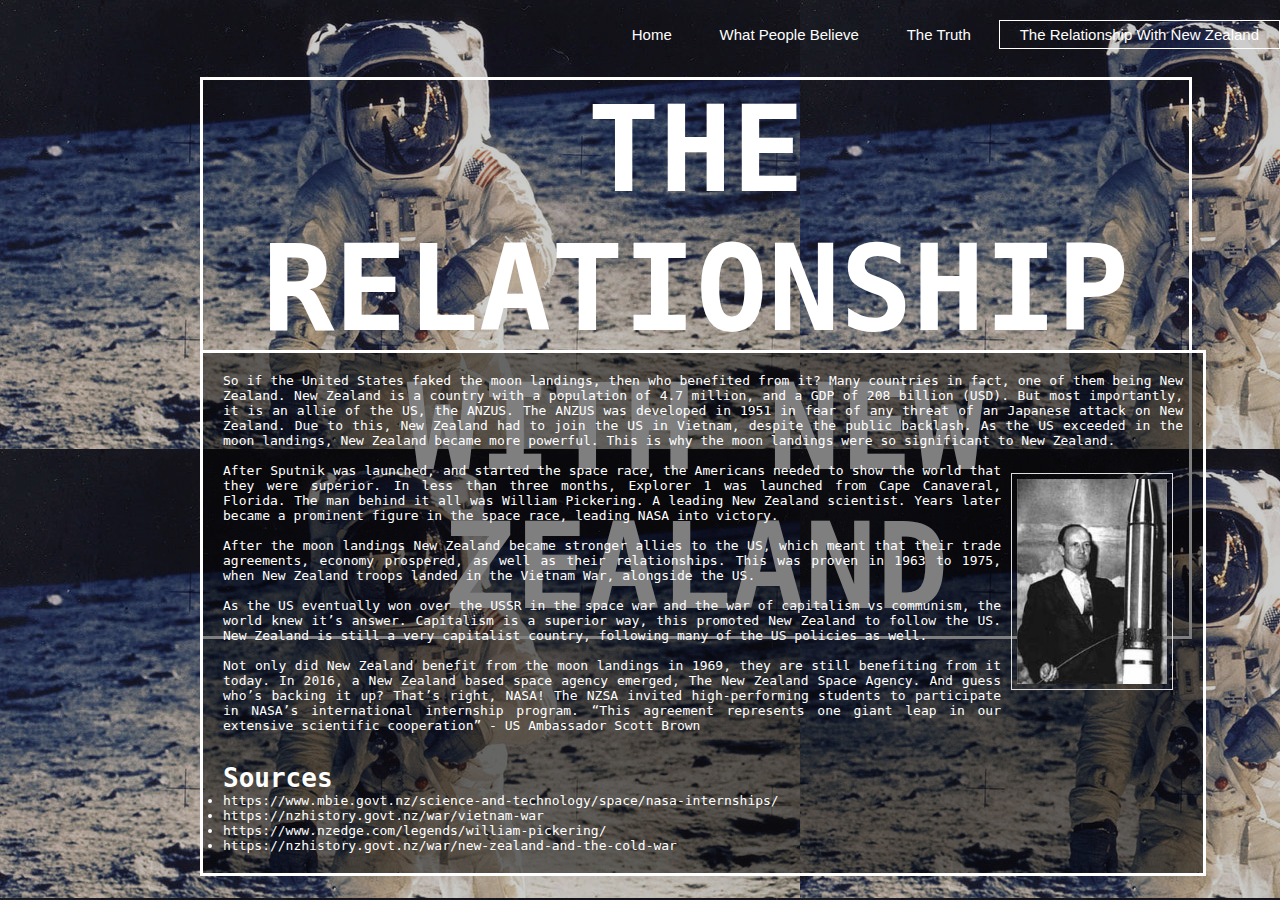
<file: The_Relationship_With_New_Zealand.html>
<!DOCTYPE html>
<html lang="en" dir="ltr">

  <head>
    <meta charset="utf-8">
    <meta name="viewport" content="width=device-width,initial scale=1">
    <meta name="author" content="Chirag Mehta">
    <title>The Moon Landings Were Faked</title>
    <link rel="stylesheet" href="./css/main.css">
  </head>

  <body>
    <header>
        <nav class="navbar">
          <ul class="navbar-nav">
            <li><a href="index.html">Home</a></li>
            <li><a href="What_People_Believe.html">What People Believe</a></li>
            <li><a href="The_Truth.html">The Truth</a></li>
            <li class="active"><a href="The_Relationship_With_New_Zealand.html">The Relationship With New Zealand</a></li>
          </ul>
        </nav>

        <section id="title">
          <div class="container">
            <h1>The Relationship With New Zealand</h1>
          </div>
        </section>

        <section id="information1">
          <div class="container">
            <p1>
              So if the United States faked the moon landings, then who benefited from it? Many countries in fact, one of them being New Zealand.
              New Zealand is a country with a population of 4.7 million, and a GDP of 208 billion (USD). But most importantly, it is an allie of the US, the ANZUS.
              The ANZUS was developed in 1951 in fear of any threat of an Japanese attack on New Zealand. Due to this, New Zealand had to join the US in Vietnam, despite the public backlash. As the US exceeded in the moon landings, New Zealand became more powerful. This is why the moon landings were so significant to New Zealand.
            </p1>
            <br>
            <img src="./img/William Pickering.jpg">
            <br>
            <p2>
              After Sputnik was launched, and started the space race, the Americans needed to show the world that they were superior. In less than three months, Explorer 1 was launched from Cape Canaveral, Florida. The man behind it all was William Pickering. A leading New Zealand scientist. Years later became a prominent figure in the space race, leading NASA into victory.
            </p2>
            <br>
            <br>
            <p3>
              After the moon landings New Zealand became stronger allies to the US, which meant that their trade agreements, economy prospered, as well as their relationships. This was proven in 1963 to 1975, when New Zealand troops landed in the Vietnam War, alongside the US.
            </p3>
            <br>
            <br>
            <p3>
              As the US eventually won over the USSR in the space war and the war of capitalism vs communism, the world knew it’s answer. Capitalism is a superior way, this promoted New Zealand to follow the US. New Zealand is still a very capitalist country, following many of the US policies as well.
            </p3>
            <br>
            <br>
            <p3>
              Not only did New Zealand benefit from the moon landings in 1969, they are still benefiting from it today. In 2016, a New Zealand based space agency emerged, The New Zealand Space Agency. And guess who’s backing it up? That’s right, NASA! The NZSA invited high-performing students to participate in NASA’s international internship program. “This agreement represents one giant leap in our extensive scientific cooperation” - US Ambassador Scott Brown
            </p3>
          </div>

          <br>
          <br>

          <ul class="sources">
            <h1>Sources</h1>
            <li><a href="https://www.mbie.govt.nz/science-and-technology/space/nasa-internships/">https://www.mbie.govt.nz/science-and-technology/space/nasa-internships/</li>
            <li><a href="https://nzhistory.govt.nz/war/vietnam-war">https://nzhistory.govt.nz/war/vietnam-war</li>
            <li><a href="https://www.nzedge.com/legends/william-pickering/">https://www.nzedge.com/legends/william-pickering/</li>
            <li><a href="https://nzhistory.govt.nz/war/new-zealand-and-the-cold-war">https://nzhistory.govt.nz/war/new-zealand-and-the-cold-war</li>
          </ul>

        </section>
      </header>
  </body>
</html>
</file>
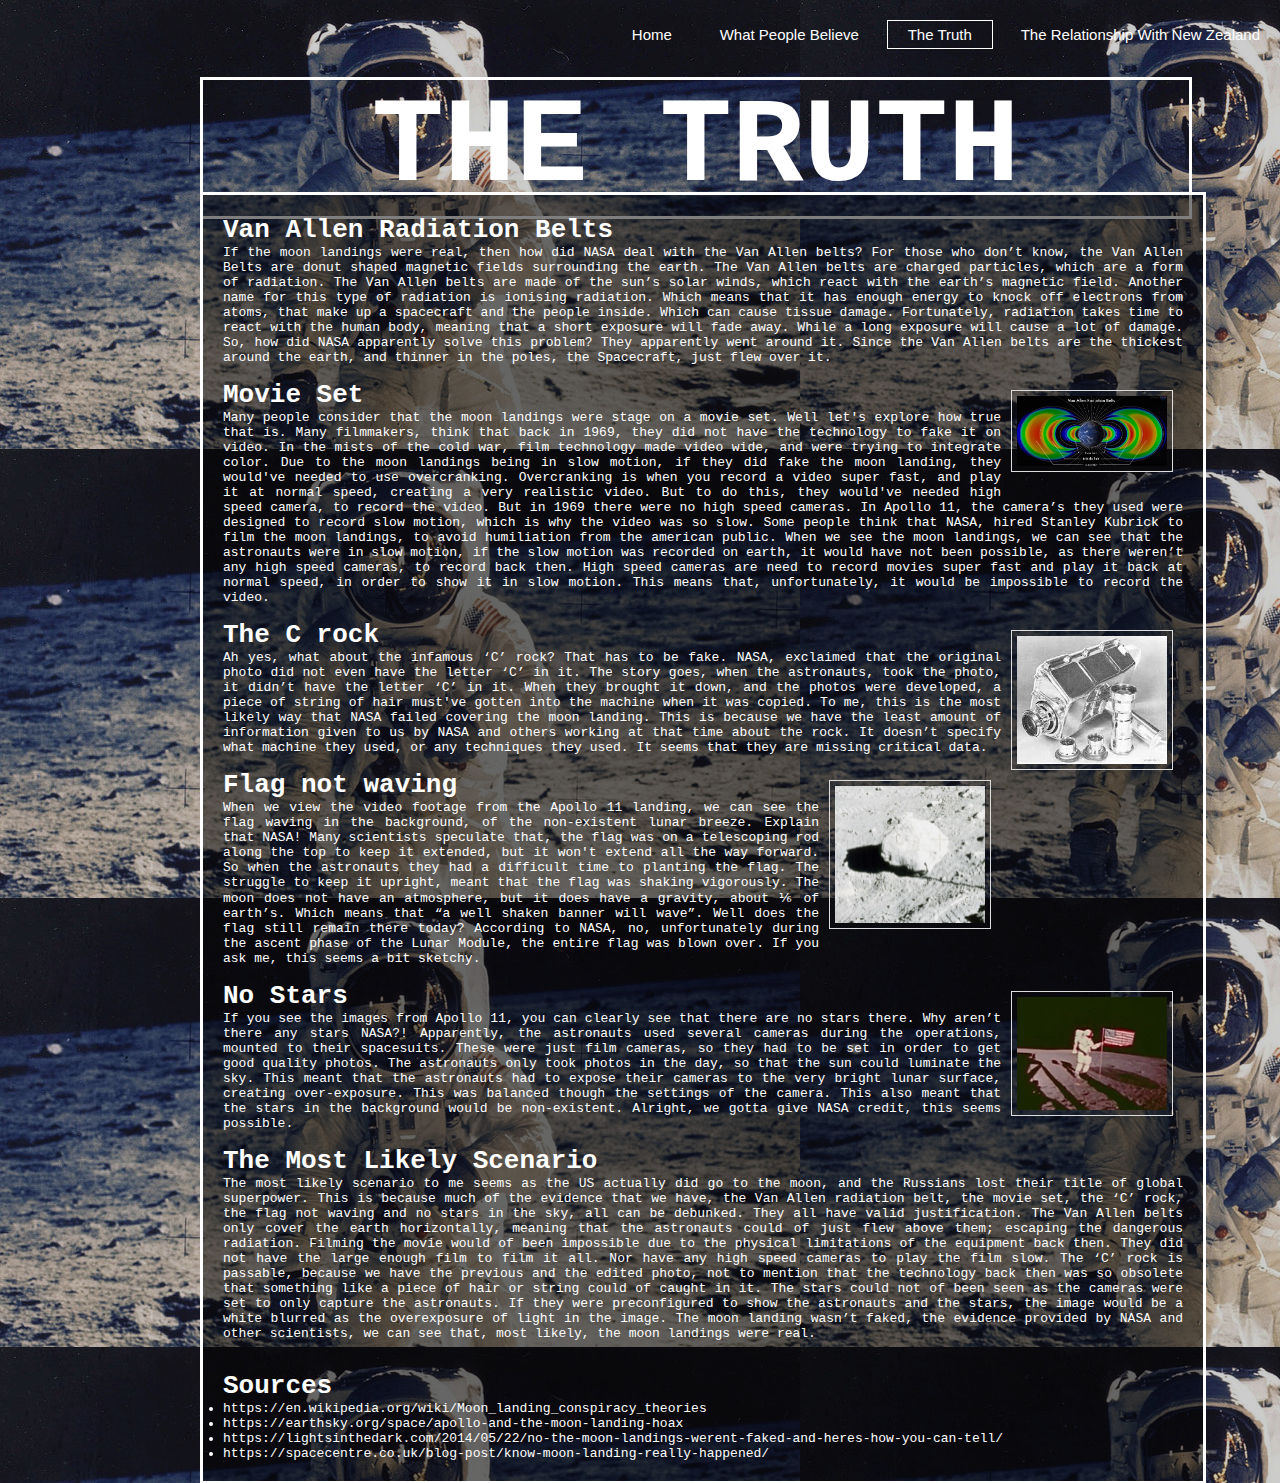
<file: The_Truth.html>
<!DOCTYPE html>
<html lang="en" dir="ltr">

  <head>
    <meta charset="utf-8">
    <meta name="viewport" content="width=device-width,initial scale=1">
    <meta name="author" content="Chirag Mehta">
    <title>The Moon Landings Were Faked</title>
    <link rel="stylesheet" href="./css/main.css">
  </head>

  <body>
    <header>

        <nav class="navbar">
          <ul class="navbar-nav">
            <li><a href="index.html">Home</a></li>
            <li><a href="What_People_Believe.html">What People Believe</a></li>
            <li class="active"><a href="The_Truth.html">The Truth</a></li>
            <li><a href="The_Relationship_With_New_Zealand.html">The Relationship With New Zealand</a></li>
          </ul>
        </nav>

        <section id="title">
          <div class="container">
            <h1>The Truth</h1>
          </div>
        </section>

        <section id="information">
          <div class="container">
            <h1>Van Allen Radiation Belts</h1>
            <p1>
              If the moon landings were real, then how did NASA deal with the Van Allen belts? For those who don’t know, the Van Allen Belts are donut shaped magnetic fields surrounding the earth. The Van Allen belts are charged particles, which are a form of radiation. The Van Allen belts are made of the sun’s solar winds, which react with the earth’s magnetic field. Another name for this type of radiation is ionising radiation. Which means that it has enough energy to knock off electrons from atoms, that make up a spacecraft and the people inside. Which can cause tissue damage. Fortunately, radiation takes time to react with the human body, meaning that a short exposure will fade away. While a long exposure will cause a lot of damage. So, how did NASA apparently solve this problem? They apparently went around it. Since the Van Allen belts are the thickest around the earth, and thinner in the poles, the Spacecraft, just flew over it.
            </p1>
            <br>
            <img src="./img/VanAllen.png">
            <br>
            <h1>Movie Set</h1>
            <p2>
              Many people consider that the moon landings were stage on a movie set. Well let's explore how true that is. Many filmmakers, think that back in 1969, they did not have the technology to fake it on video. In the mists of the cold war, film technology made video wide, and were trying to integrate color. Due to the moon landings being in slow motion, if they did fake the moon landing, they would've needed to use overcranking. Overcranking is when you record a video super fast, and play it at normal speed, creating a very realistic video. But to do this, they would've needed high speed camera, to record the video. But in 1969 there were no high speed cameras. In Apollo 11, the camera’s they used were designed to record slow motion, which is why the video was so slow. Some people think that NASA, hired Stanley Kubrick to film the moon landings, to avoid humiliation from the american public. When we see the moon landings, we can see that the astronauts were in slow motion, if the slow motion was recorded on earth, it would have not been possible, as there weren’t any high speed cameras, to record back then. High speed cameras are need to record movies super fast and play it back at normal speed, in order to show it in slow motion. This means that, unfortunately, it would be impossible to record the video.
            </p2>
            <br>
            <img src="./img/Camera.jpeg">
            <br>
            <h1>The C rock</h1>
            <p3>
              Ah yes, what about the infamous ‘C’ rock? That has to be fake. NASA, exclaimed that the original photo did not even have the letter ‘C’ in it. The story goes, when the astronauts, took the photo, it didn’t have the letter ‘C’ in it. When they brought it down, and the photos were developed, a piece of string of hair must've gotten into the machine when it was copied. To me, this is the most likely way that NASA failed covering the moon landing. This is because we have the least amount of information given to us by NASA and others working at that time about the rock. It doesn’t specify what machine they used, or any techniques they used. It seems that they are missing critical data.
            </p3>
            <br>
            <img src="./img/CRock.jpg">
            <br>
            <h1>Flag not waving</h1>
            <p3>
              When we view the video footage from the Apollo 11 landing, we can see the flag waving in the background, of the non-existent lunar breeze. Explain that NASA! Many scientists speculate that, the flag was on a telescoping rod along the top to keep it extended, but it won't extend all the way forward. So when the astronauts they had a difficult time to planting the flag. The struggle to keep it upright, meant that the flag was shaking vigorously. The moon does not have an atmosphere, but it does have a gravity, about ⅙ of earth’s. Which means that “a well shaken banner will wave”. Well does the flag still remain there today? According to NASA, no, unfortunately during the ascent phase of the Lunar Module, the entire flag was blown over. If you ask me, this seems a bit sketchy.
            </p3>
            <br>
            <img src="./img/Flag.gif">
            <br>
            <h1>No Stars</h1>
            <p3>
              If you see the images from Apollo 11, you can clearly see that there are no stars there. Why aren’t there any stars NASA?! Apparently, the astronauts used several cameras during the operations, mounted to their spacesuits. These were just film cameras, so they had to be set in order to get good quality photos. The astronauts only took photos in the day, so that the sun could luminate the sky. This meant that the astronauts had to expose their cameras to the very bright lunar surface, creating over-exposure. This was balanced though the settings of the camera. This also meant that the stars in the background would be non-existent. Alright, we gotta give NASA credit, this seems possible.
            </p3>
            <br>
            <br>
            <h1>The Most Likely Scenario</h1>
            <p3>
              The most likely scenario to me seems as the US actually did go to the moon, and the Russians lost their title of global superpower. This is because much of the evidence that we have, the Van Allen radiation belt, the movie set, the ‘C’ rock, the flag not waving and no stars in the sky, all can be debunked. They all have valid justification. The Van Allen belts only cover the earth horizontally, meaning that the astronauts could of just flew above them; escaping the dangerous radiation. Filming the movie would of been impossible due to the physical limitations of the equipment back then. They did not have the large enough film to film it all. Nor have any high speed cameras to play the film slow. The ‘C’ rock is passable, because we have the previous and the edited photo, not to mention that the technology back then was so obsolete that something like a piece of hair or string could of caught in it. The stars could not of been seen as the cameras were set to only capture the astronauts. If they were preconfigured to show the astronauts and the stars, the image would be a white blurred as the overexposure of light in the image. The moon landing wasn’t faked, the evidence provided by NASA and other scientists, we can see that, most likely, the moon landings were real.
            </p3>
          </div>

          <br>
          <br>

          <ul class="sources">
            <h1>Sources</h1>
            <li><a href="https://en.wikipedia.org/wiki/Moon_landing_conspiracy_theories">https://en.wikipedia.org/wiki/Moon_landing_conspiracy_theories</li>
            <li><a href="https://earthsky.org/space/apollo-and-the-moon-landing-hoax">https://earthsky.org/space/apollo-and-the-moon-landing-hoax</li>
            <li><a href="https://lightsinthedark.com/2014/05/22/no-the-moon-landings-werent-faked-and-heres-how-you-can-tell/">https://lightsinthedark.com/2014/05/22/no-the-moon-landings-werent-faked-and-heres-how-you-can-tell/</li>
            <li><a href="https://spacecentre.co.uk/blog-post/know-moon-landing-really-happened/">https://spacecentre.co.uk/blog-post/know-moon-landing-really-happened/</li>
          </ul>

        </section>

      </header>
  </body>
</html>
</file>
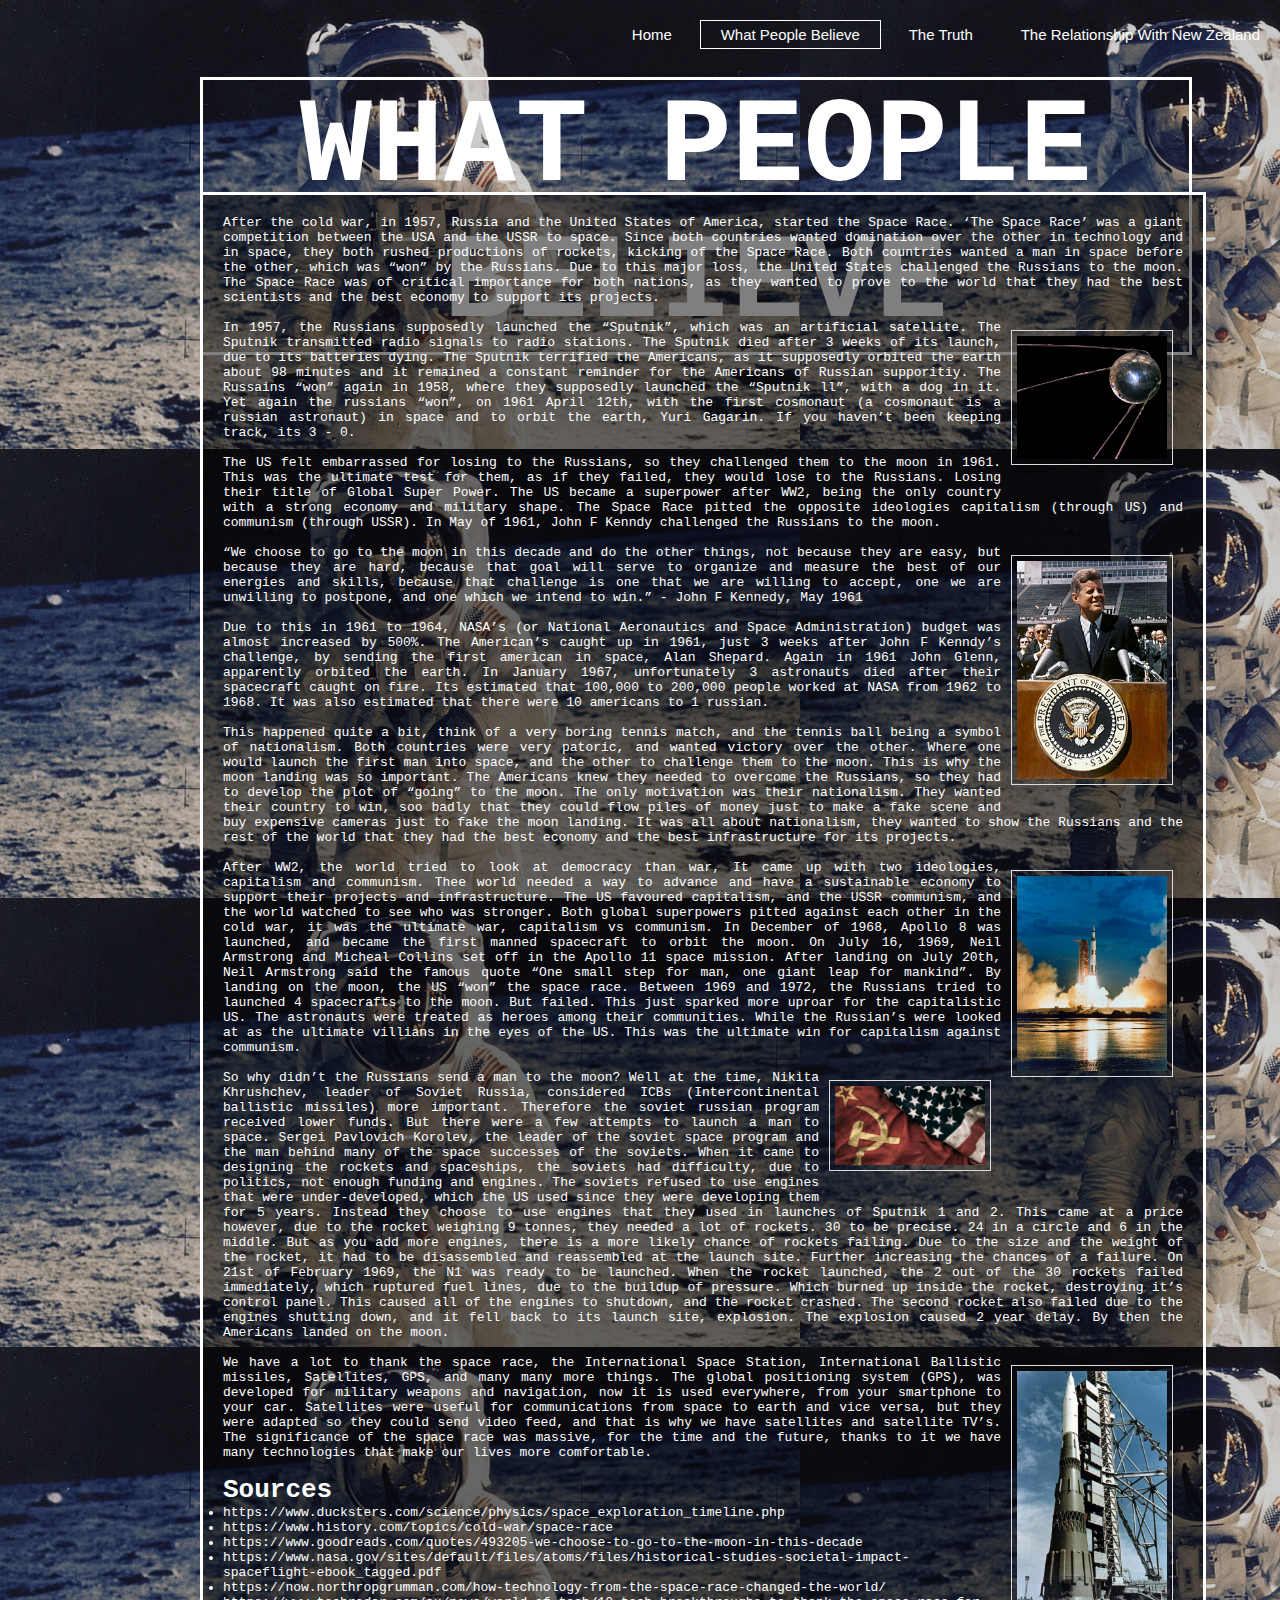
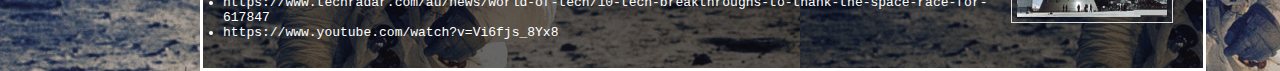
<file: What_People_Believe.html>
<!DOCTYPE html>
<html lang="en" dir="ltr">

  <head>
    <meta charset="utf-8">
    <meta name="viewport" content="width=device-width,initial scale=1">
    <meta name="author" content="Chirag Mehta">
    <title>The Moon Landings Were Faked</title>
    <link rel="stylesheet" href="./css/main.css">
  </head>

  <body>
    <header>
        <nav class="navbar">
          <ul class="navbar-nav">
            <li><a href="index.html">Home</a></li>
            <li class="active"><a href="What_People_Believe.html">What People Believe</a></li>
            <li><a href="The_Truth.html">The Truth</a></li>
            <li><a href="The_Relationship_With_New_Zealand.html">The Relationship With New Zealand</a></li>
          </ul>
        </nav>

        <section id="title">
          <div class="container">
            <h1>What People Believe</h1>
          </div>
        </section>

        <section id="information">

          <div class="container">
            <h1></h1>
            <p1>
              After the cold war, in 1957, Russia and the United States of America, started the Space Race. ‘The Space Race’ was a giant competition between the USA and the USSR to space. Since both countries wanted domination over the other in technology and in space, they both rushed productions of rockets, kicking of the Space Race. Both countries wanted a man in space before the other, which was “won” by the Russians. Due to this major loss, the United States challenged the Russians to the moon. The Space Race was of critical importance for both nations, as they wanted to prove to the world that they had the best scientists and the best economy to support its projects.
            </p1>
            <br>
            <img src="./img/Sputnik.jpg">
            <br>
            <p2>
              In 1957, the Russians supposedly launched the “Sputnik”, which was an artificial satellite. The Sputnik transmitted radio signals to radio stations. The Sputnik died after 3 weeks of its launch, due to its batteries dying. The Sputnik terrified the Americans, as it supposedly orbited the earth about 98 minutes and it remained a constant reminder for the Americans of Russian supporitiy. The Russains “won” again in 1958, where they supposedly launched the “Sputnik ll”, with a dog in it. Yet again the russians “won”, on 1961 April 12th, with the first cosmonaut (a cosmonaut is a russian astronaut) in space and to orbit the earth, Yuri Gagarin. If you haven’t been keeping track, its 3 - 0.
            </p2>
            <br>
            <br>
            <p3>
              The US felt embarrassed for losing to the Russians, so they challenged them to the moon in 1961. This was the ultimate test for them, as if they failed, they would lose to the Russians. Losing their title of Global Super Power. The US became a superpower after WW2, being the only country with a strong economy and military shape. The Space Race pitted the opposite ideologies capitalism (through US) and communism (through USSR). In May of 1961, John F Kenndy challenged the Russians to the moon.
            </p3>
            <br>
            <img src="./img/JFK.jpg">
            <br>
            <p4>
              “We choose to go to the moon in this decade and do the other things, not because they are easy, but because they are hard, because that goal will serve to organize and measure the best of our energies and skills, because that challenge is one that we are willing to accept, one we are unwilling to postpone, and one which we intend to win.” - John F Kennedy, May 1961
            </p4>
            <br>
            <br>
            <p5>
              Due to this in 1961 to 1964, NASA’s (or National Aeronautics and Space Administration) budget was almost increased by 500%. The American’s caught up in 1961, just 3 weeks after John F Kenndy’s challenge, by sending the first american in space, Alan Shepard. Again in 1961 John Glenn, apparently orbited the earth. In January 1967, unfortunately 3 astronauts died after their spacecraft caught on fire. Its estimated that 100,000 to 200,000 people worked at NASA from 1962 to 1968. It was also estimated that there were 10 americans to 1 russian.
            </p5>
            <br>
            <br>
            <p6>
              This happened quite a bit, think of a very boring tennis match, and the tennis ball being a symbol of nationalism. Both countries were very patoric, and wanted victory over the other. Where one would launch the first man into space, and the other to challenge them to the moon. This is why the moon landing was so important. The Americans knew they needed to overcome the Russians, so they had to develop the plot of “going” to the moon. The only motivation was their nationalism. They wanted their country to win, soo badly that they could flow piles of money just to make a fake scene and buy expensive cameras just to fake the moon landing. It was all about nationalism, they wanted to show the Russians and the rest of the world that they had the best economy and the best infrastructure for its projects.
            </p6>
            <br>
            <img src="./img/Saturn5.jpg">
            <br>
            <p7>
              After WW2, the world tried to look at democracy than war, It came up with two ideologies, capitalism and communism. Thee world needed a way to advance and have a sustainable economy to support their projects and infrastructure. The US favoured capitalism, and the USSR communism, and the world watched to see who was stronger. Both global superpowers pitted against each other in the cold war, it was the ultimate war, capitalism vs communism. In December of 1968, Apollo 8 was launched, and became the first manned spacecraft to orbit the moon. On July 16, 1969, Neil Armstrong and Micheal Collins set off in the Apollo 11 space mission. After landing on July 20th, Neil Armstrong said the famous quote “One small step for man, one giant leap for mankind”. By landing on the moon, the US “won” the space race. Between 1969 and 1972, the Russians tried to launched 4 spacecrafts to the moon. But failed. This just sparked more uproar for the capitalistic  US. The astronauts were treated as heroes among their communities. While the Russian’s were looked at as the ultimate villians in the eyes of the US. This was the ultimate win for capitalism against communism.
            </p7>
            <br>
            <img src="./img/CC.jpg">
            <br>
            <p8>
              So why didn’t the Russians send a man to the moon? Well at the time, Nikita Khrushchev, leader of Soviet Russia, considered ICBs (Intercontinental ballistic missiles) more important. Therefore the soviet russian program received lower funds. But there were a few attempts to launch a man to space. Sergei Pavlovich Korolev, the leader of the soviet space program and the man behind many of the space successes of the soviets. When it came to designing the rockets and spaceships, the soviets had difficulty, due to politics, not enough funding and engines. The soviets refused to use engines that were under-developed, which the US used since they were developing them for 5 years. Instead they choose to use engines that they used in launches of Sputnik 1 and 2. This came at a price however, due to the rocket weighing 9 tonnes, they needed a lot of rockets. 30 to be precise. 24 in a circle and 6 in the middle. But as you add more engines, there is a more likely chance of rockets failing. Due to the size and the weight of the rocket, it had to be disassembled and reassembled at the launch site. Further increasing the chances of a failure. On 21st of February 1969, the N1 was ready to be launched. When the rocket launched, the 2 out of the 30 rockets failed immediately, which ruptured fuel lines, due to the buildup of pressure. Which burned up inside the rocket, destroying it’s control panel. This caused all of the engines to shutdown, and the rocket crashed. The second rocket also failed due to the engines shutting down, and it fell back to its launch site, explosion. The explosion caused 2 year delay.  By then the Americans landed on the moon.
            </p8>
            <br>
            <img src="./img/N1.jpg">
            <br>
            <p9>
              We have a lot to thank the space race, the International Space Station, International Ballistic missiles, Satellites, GPS, and many many more things. The global positioning system (GPS), was developed for military weapons and navigation, now it is used everywhere, from your smartphone to your car. Satellites were useful for communications from space to earth and vice versa, but they were adapted so they could send video feed, and that is why we have satellites and satellite TV’s. The significance of the space race was massive, for the time and the future, thanks to it we have many technologies that make our lives more comfortable.
            </p9>
            <br>
            <br>
          </div>

          <ul class="sources">
            <h1>Sources</h1>
            <li><a href="https://www.ducksters.com/science/physics/space_exploration_timeline.php">https://www.ducksters.com/science/physics/space_exploration_timeline.php</li>
            <li><a href="https://www.history.com/topics/cold-war/space-race">https://www.history.com/topics/cold-war/space-race</li>
            <li><a href="https://www.goodreads.com/quotes/493205-we-choose-to-go-to-the-moon-in-this-decade">https://www.goodreads.com/quotes/493205-we-choose-to-go-to-the-moon-in-this-decade</li>
            <li><a href="https://www.nasa.gov/sites/default/files/atoms/files/historical-studies-societal-impact-spaceflight-ebook_tagged.pdf">https://www.nasa.gov/sites/default/files/atoms/files/historical-studies-societal-impact-spaceflight-ebook_tagged.pdf</li>
            <li><a href="https://now.northropgrumman.com/how-technology-from-the-space-race-changed-the-world/">https://now.northropgrumman.com/how-technology-from-the-space-race-changed-the-world/</li>
            <li><a href="https://www.techradar.com/au/news/world-of-tech/10-tech-breakthroughs-to-thank-the-space-race-for-617847">https://www.techradar.com/au/news/world-of-tech/10-tech-breakthroughs-to-thank-the-space-race-for-617847</li>
            <li><a href="https://www.youtube.com/watch?v=Vi6fjs_8Yx8">https://www.youtube.com/watch?v=Vi6fjs_8Yx8</li>
          </ul>

        </section>
      </header>
  </body>
</html>
</file>
<file: css/main.css>
*{
  padding: 0;
  margin: 0;
}

body{
  padding: 0;
  font-family: monospace;
  background-image:linear-gradient(rgba(0,0,0,0.2),rgba(0,0,0,0.2)),url('../img/image1.jpg');
}


.navbar .navbar-nav{
  float: right;
  list-style: none;
  margin-top: 2%;
}

.navbar .navbar-nav li{
    display: inline-block;
}

.navbar .navbar-nav li a{
  color: white;
  text-decoration: none;
  padding: 5px 20px;
  font-family: "Roboto", sans-serif;
  font-size: 15px;
  list-style: none;
}

.navbar li.active a
{
    border: 1px solid white;

}

.navbar li a:hover
{
    border: 1px solid white;
}

#showcase{
  color: white;
  position: absolute;
  width: 70%;
  margin-left: 15%;
  text-align: center;
  text-transform: uppercase;
  font-size: 70px;
  margin-top: 20%;
  border: 3px white solid;
}

#title{
  color: white;
  position: absolute;
  text-transform: uppercase;
  width: 77%;
  margin-left: 200px;
  text-align: center;
  font-size: 60px;
  margin-top: 6%;
  border: 3px white solid;
}

#information{
  color: white;
  background: rgba(0, 0, 0, 0.5);
  position: absolute;
  width: 75%;
  margin-left: 200px;
  text-align: justify;
  margin-top: 15%;
  border: 3px white solid;
  padding: 20px;
}

#information .sources li a{
  text-decoration: none;
  color: white;
  list-style-type: none;
}

#information1{
  color: white;
  background: rgba(0, 0, 0, 0.5);
  position: absolute;
  width: 75%;
  margin-left: 200px;
  text-align: justify;
  margin-top: 350px;
  border: 3px white solid;
  padding: 20px;
}

#information1 .sources li a{
  text-decoration: none;
  color: white;
  list-style-type: none;
}

img {
  width: 150px;
  border: 1px solid #ddd;
  float: right;
  padding: 5px;
  display: inline-block;
  margin: 25px 10px;
}
</file>
